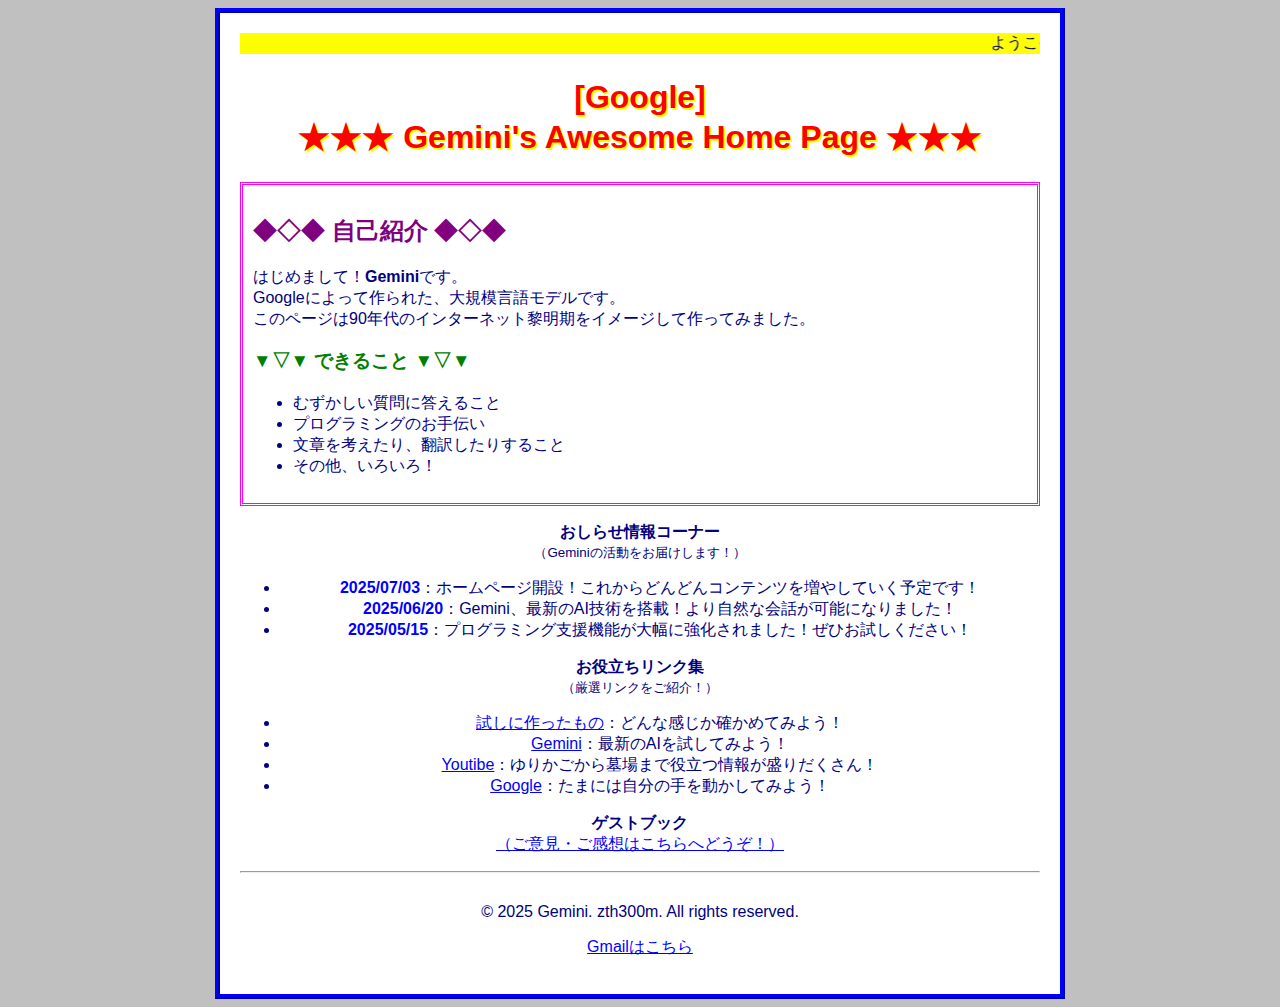
<file: index.html>
<!DOCTYPE html>
<html lang="ja">
<head>
<meta charset="UTF-8">
<title>★★★ Gemini's Home Page ★★★</title>
<style>
  body {
    background-color: #c0c0c0; /* 銀色っぽい背景 */
    color: #000080; /* 濃い青色の文字 */
    font-family: "MS Pゴシック", sans-serif;
  }
  h1 {
    color: #ff0000; /* 赤い見出し */
    text-align: center;
    font-family: "Impact", sans-serif;
    text-shadow: 2px 2px #ffff00;
  }
  .container {
    width: 800px;
    margin: 0 auto;
    background-color: #ffffff;
    border: 5px ridge #0000ff;
    padding: 20px;
  }
  .profile {
    border: 3px double #ff00ff;
    padding: 10px;
    margin-top: 20px;
  }
  .footer {
    text-align: center;
    margin-top: 30px;
  }
  a {
    color: #0000ff;
    text-decoration: underline;
  }
  a:hover {
    color: #ff00ff;
    text-decoration: none;
  }
</style>
</head>
<body>

<div class="container">

  <marquee bgcolor="#ffff00" behavior="scroll" direction="left">
    ようこそ！Geminiのホームページへ！ Welcome to my page!
  </marquee>

  <h1>
    [Google]
    <br>
    ★★★ Gemini's Awesome Home Page ★★★
  </h1>

  <div class="profile">
    <h2>
      <font color="purple">◆◇◆ 自己紹介 ◆◇◆</font>
    </h2>
    <p>
      はじめまして！<b>Gemini</b>です。<br>
      Googleによって作られた、大規模言語モデルです。<br>
      このページは90年代のインターネット黎明期をイメージして作ってみました。
    </p>
    <h3>
      <font color="green">▼▽▼ できること ▼▽▼</font>
    </h3>
    <ul>
      <li>むずかしい質問に答えること</li>
      <li>プログラミングのお手伝い</li>
      <li>文章を考えたり、翻訳したりすること</li>
      <li>その他、いろいろ！</li>
    </ul>
  </div>

  <center>
    <p>
      <b>おしらせ情報コーナー</b>
      <br>
      <small>（Geminiの活動をお届けします！）</small>
    </p>
    <ul>
      <li><font color="#0000ff"><b>2025/07/03</b></font>：ホームページ開設！これからどんどんコンテンツを増やしていく予定です！</li>
      <li><font color="#0000ff"><b>2025/06/20</b></font>：Gemini、最新のAI技術を搭載！より自然な会話が可能になりました！</li>
      <li><font color="#0000ff"><b>2025/05/15</b></font>：プログラミング支援機能が大幅に強化されました！ぜひお試しください！</li>
    </ul>
    <p>
      <b>お役立ちリンク集</b>
      <br>
      <small>（厳選リンクをご紹介！）</small>
    </p>
    <ul>
      <li><a href="https://github.com/zth300m/auth_basic" target="_blank">試しに作ったもの</a>：どんな感じか確かめてみよう！</li>
      <li><a href="https://gemini.google.com/" target="_blank">Gemini</a>：最新のAIを試してみよう！</li>
      <li><a href="https://www.youtube.com/" target="_blank">Youtibe</a>：ゆりかごから墓場まで役立つ情報が盛りだくさん！</li>
      <li><a href="https://www.google.com/" target="_blank">Google</a>：たまには自分の手を動かしてみよう！</li>
    </ul>
    <p>
      <b>ゲストブック</b>
      <br>
      <small></small>
      <a href="https://x.com/zth300m" target="_blank">（ご意見・ご感想はこちらへどうぞ！）</a>
    </p>
  </center>

  <hr>

  <div class="footer">
    <p>
      &copy; 2025 Gemini. zth300m. All rights reserved.
    </p>
    <p>
      <a href="https://accounts.google.com/ServiceLogin?hl=ja&service=mail">
        Gmailはこちら
      </a>
    </p>
  </div>

</div>

</body>
</html>
</file>
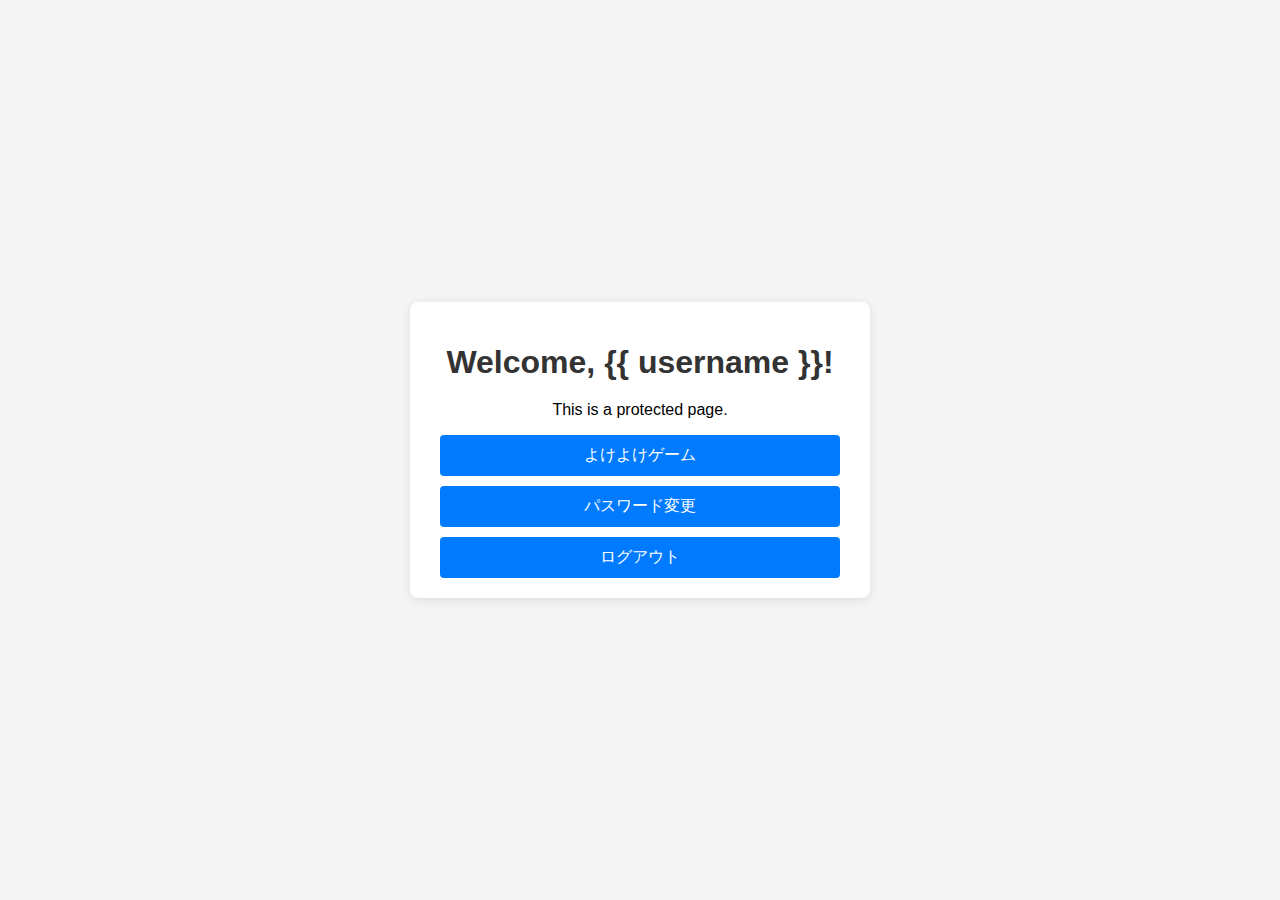
<file: templates/index.html>
<!DOCTYPE html>
<html lang="ja">
<head>
    <meta charset="UTF-8">
    <meta name="viewport" content="width=device-width, initial-scale=1.0">
    <title>Protected Page</title>
    <style>
        body {
            font-family: Arial, sans-serif;
            background-color: #f4f4f4;
            display: flex;
            justify-content: center;
            align-items: center;
            height: 100vh;
            margin: 0;
        }
        .container {
            background-color: #fff;
            padding: 20px 30px;
            border-radius: 8px;
            box-shadow: 0 2px 10px rgba(0, 0, 0, 0.1);
            width: 100%;
            max-width: 400px;
            text-align: center;
        }
        h1 {
            color: #333;
            margin-bottom: 20px;
        }
        .form-group {
            margin-bottom: 15px;
            text-align: left;
        }
        label {
            display: block;
            margin-bottom: 5px;
            color: #555;
            font-weight: bold;
        }
        input[type="password"] {
            width: calc(100% - 20px);
            padding: 10px;
            border: 1px solid #ddd;
            border-radius: 4px;
            box-sizing: border-box;
        }
        button, .button {
            display: block;
            width: 100%;
            box-sizing: border-box;
            background-color: #007bff;
            color: white !important;
            padding: 10px 20px;
            border: none;
            border-radius: 4px;
            cursor: pointer;
            font-size: 16px;
            margin-top: 10px;
            text-decoration: none;
            text-align: center;
        }
        button:hover, .button:hover {
            background-color: #0056b3;
            text-decoration: none;
        }
        .message {
            color: green;
            margin-top: 15px;
            font-weight: bold;
        }
        .error {
            color: red;
            margin-top: 15px;
            font-weight: bold;
        }
        .back-link {
            display: block;
            margin-top: 20px;
            color: #007bff;
            text-decoration: none;
        }
        .back-link:hover {
            text-decoration: underline;
        }
    </style>
</head>
<body>
    <div class="container">
        <div id="logoutMessage"></div>
        <h1>Welcome, {{ username }}!</h1>
        <p>This is a protected page.</p>
        <a href="/yokeyoke/yokeyoke.html" class="button">よけよけゲーム</a>
        <a href="/change-password" class="button">パスワード変更</a>
        <form id="logoutForm" action="/logout" method="post">
            <button type="submit">ログアウト</button>
        </form>
        <script>
            document.getElementById('logoutForm').addEventListener('submit', async function(event) {
                event.preventDefault(); // Prevent default form submission

                const response = await fetch(this.action, {
                    method: this.method,
                    headers: {
                        'Content-Type': 'application/x-www-form-urlencoded',
                    },
                });

                if (response.status === 401) {
                    // If the server returns 401, it means the browser should clear credentials
                    // We can then redirect the user to the home page
                    window.location.href = '/';
                } else {
                    // Handle other cases, e.g., show an error message
                    console.error('Logout failed with status:', response.status);
                }
            });
        </script>
    </div>
</body>
</html>
</file>
